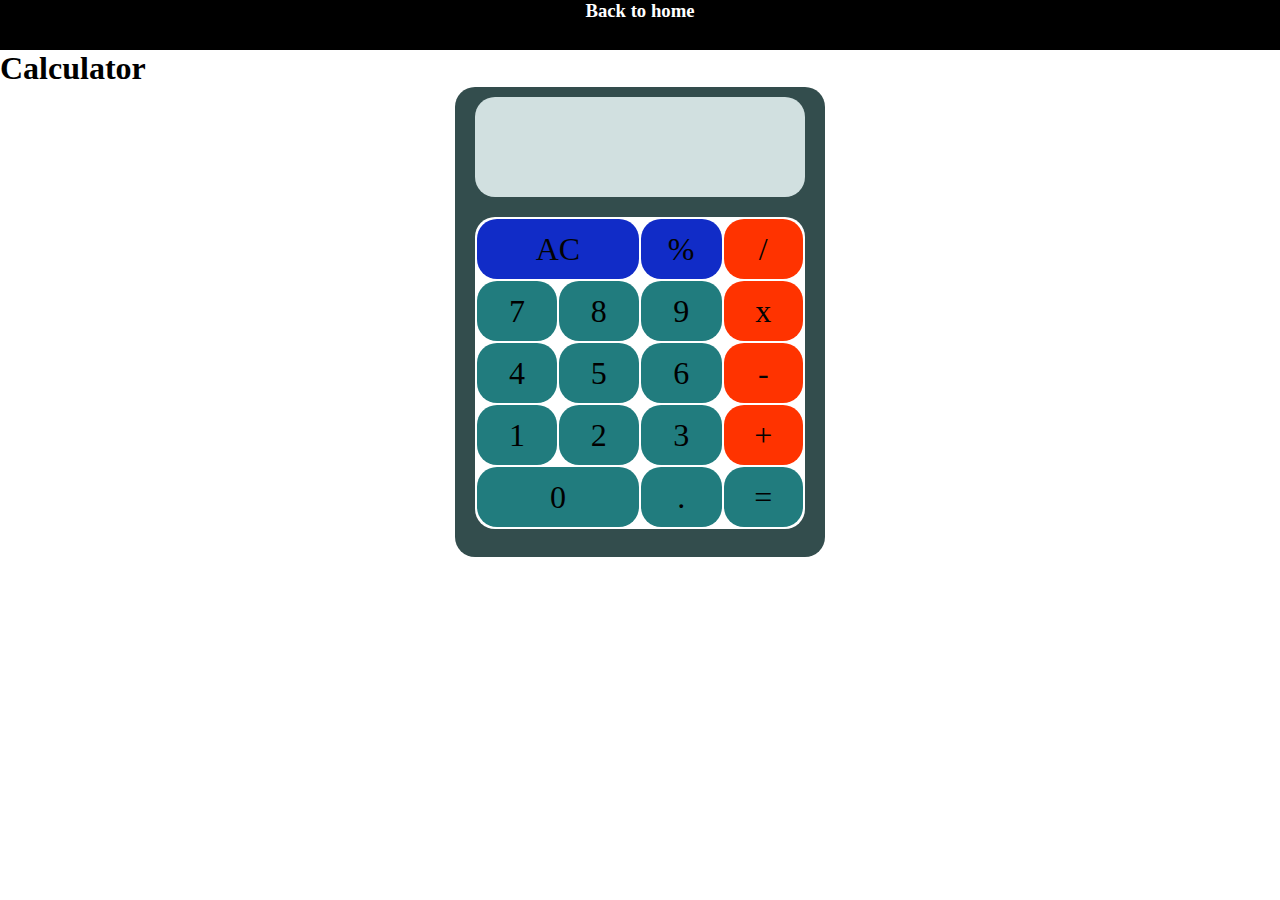
<file: pages/calculator.html>
<!DOCTYPE html>
<html lang="en">
  <head>
    <meta charset="UTF-8" >
    <meta http-equiv="X-UA-Compatible" content="IE=edge" >
    <meta name="viewport" content="width=device-width, initial-scale=1.0" >
    <title>Basic Calculator</title>
    <link rel="stylesheet" href="./calc.css" >
  </head>
  <body>
    <section class="navbar">
      <h3><a href="../index.html">Back to home</a></h3>
    </section>
    <h1>Calculator</h1>
    <div>
      <header id="screen"></header>
      <table>
        <tbody>
          <tr>
            <td class="blue" colspan="2" onclick="clearScr()">AC</td>

            <td class="blue" onclick="sendNum('*0.01')">%</td>
            <td class="orange" onclick="sendNum('/')">/</td>
          </tr>

          <tr>
            <td class="num" onclick="sendNum('7')">7</td>
            <td class="num" onclick="sendNum('8')">8</td>
            <td class="num" onclick="sendNum('9')">9</td>
            <td class="orange" onclick="sendNum('*')">x</td>
          </tr>
          <tr>
            <td class="num" onclick="sendNum('4')">4</td>
            <td class="num" onclick="sendNum('5')">5</td>
            <td class="num" onclick="sendNum('6')">6</td>
            <td class="orange" onclick="sendNum('-')">-</td>
          </tr>
          <tr>
            <td class="num" onclick="sendNum('1')">1</td>
            <td class="num" onclick="sendNum('2')">2</td>
            <td class="num" onclick="sendNum('3')">3</td>
            <td class="orange" onclick="sendNum('+')">+</td>
          </tr>
          <tr>
            <td class="num" colspan="2" onclick="sendNum('0')">0</td>
            <td class="num" onclick="sendNum('.')">.</td>

            <td class="num" onclick="equalTo()">=</td>
          </tr>
        </tbody>
      </table>
    </div>
    <script src="../scripts/calc.js"></script>
  </body>
</html>
</file>
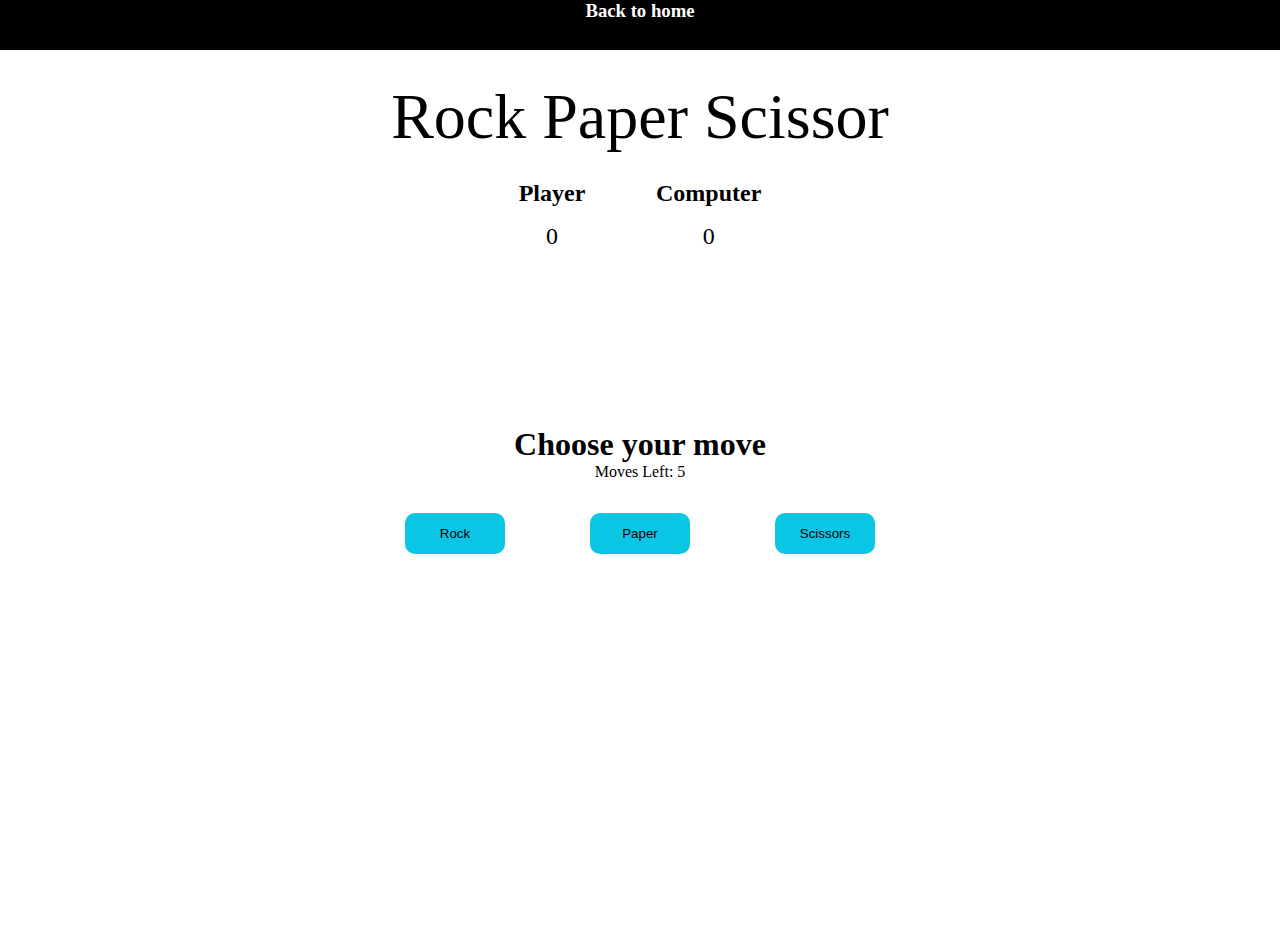
<file: pages/RP&Sgame.html>
<!DOCTYPE html>
<html lang="en">
  <head>
    <meta charset="UTF-8" >
    <meta http-equiv="X-UA-Compatible" content="IE=edge" >
    <meta name="viewport" content="width=device-width, initial-scale=1.0" >
    <title>Rock , Paper & Scissor Game</title>
    <link rel="stylesheet" href="./rockpaper.css" >
  </head>
  <body>
    <section class="navbar">
      <h3><a href="../index.html">Back to home</a></h3>
    </section>
    <section class="game">
      <!--Title -->
      <div class="title">Rock Paper Scissor</div>

      <!--Display Score of player and computer -->
      <div class="score">
        <div class="playerScore">
          <h2>Player</h2>
          <p class="p-count count">0</p>
        </div>
        <div class="computerScore">
          <h2>Computer</h2>
          <p class="c-count count">0</p>
        </div>
      </div>

      <div class="move">Choose your move</div>

      <!--Number of moves left before game ends -->
      <div class="movesleft">Moves Left: 5</div>

      <!--Options available to player to play game -->
      <div class="options">
        <button class="rock">Rock</button>
        <button class="paper">Paper</button>
        <button class="scissor">Scissors</button>
      </div>

      <!--Final result of game -->
      <div class="result"></div>

      <!--Reload the game -->
      <button class="reload"></button>
    </section>

    <script src="../scripts/rockpaper.js"></script>
  </body>
</html>
</file>
<file: pages/calc.css>
* {
  margin: 0;
  padding: 0;
}
.navbar {
  background: black;

  height: 50px;
}
.navbar a {
  color: white;
  text-decoration: none;
  display: flex;
  justify-content: center;
  align-items: center;
}
div {
  background-color: #334d4d;
  margin: 50px;
  width: 350px;
  height: 450px;
  margin: 0 auto; /* horizontally centreing an element */
  border-radius: 20px;
  padding: 10px;
}

header {
  background-color: #d1e0e0;
  width: 330px;
  height: 100px;
  border-radius: 20px;
  margin: 0 auto;
  font-size: xx-large;
  color: #000000;
  text-align: center;
}

table {
  background-color: #ffffff;
  margin: 0 auto;
  margin-top: 20px;
  margin-right: 10px;
  margin-left: 10px;
  border-radius: 20px;
}

td {
  width: 90px;
  height: 60px;
  text-align: center;
  font-size: xx-large;
  border-radius: 20px;
}

.orange {
  color: #030303;
  background: #ff3300;
}
.blue {
  color: #030303;
  background: #112cc7;
}
.num {
  background: #217c7e;
  color: black;
}

td:active {
  background-color: #e0e0d1;
  border-radius: 20px;
}
</file>
<file: pages/rockpaper.css>
/* styles.css */
/* universal selector - Applies to whole document */
* {
  padding: 0;
  margin: 0;
}
.navbar {
  background: black;

  height: 50px;
}
.navbar a {
  color: white;
  text-decoration: none;
  display: flex;
  justify-content: center;
  align-items: center;
}
/* To center everything in game */
.game {
  display: flex;
  flex-direction: column;
  height: 100vh;
  width: 100vw;
  justify-content: center;
  align-items: center;
}

/* Title of the game */
.title {
  position: absolute;
  top: 80px;
  font-size: 4rem;
  z-index: 2;
}

/* Score Board */
.score {
  display: flex;
  width: 30vw;
  justify-content: space-evenly;
  position: absolute;
  top: 180px;
  z-index: 1;
}

/* Score */
.p-count,
.c-count {
  text-align: center;
  font-size: 1.5rem;
  margin-top: 1rem;
}

/* displaying three buttons in one line */
.options {
  display: flex;
  width: 50vw;
  justify-content: space-evenly;
  margin-top: 2rem;
}

/* Styling on all three buttons */
.rock,
.paper,
.scissor {
  padding: 0.8rem;
  width: 100px;
  border-radius: 10px;
  background: rgb(11, 197, 229);
  outline: none;
  border-color: green;
  border: none;
  cursor: pointer;
}

.move {
  font-size: 2rem;
  font-weight: bold;
}

/* Reload button style */
.reload {
  display: none;
  margin-top: 2rem;
  padding: 1rem;
  background: rgb(82, 177, 24);
  outline: none;
  border: none;
  border-radius: 10px;
  cursor: pointer;
}

.result {
  margin-top: 20px;
  font-size: 1.2rem;
}

/* Responsive Design */
@media screen and (max-width: 612px) {
  .title {
    text-align: center;
  }
  .score {
    position: absolute;
    top: 200px;
    width: 100vw;
  }
  .options {
    width: 100vw;
  }
}
</file>
